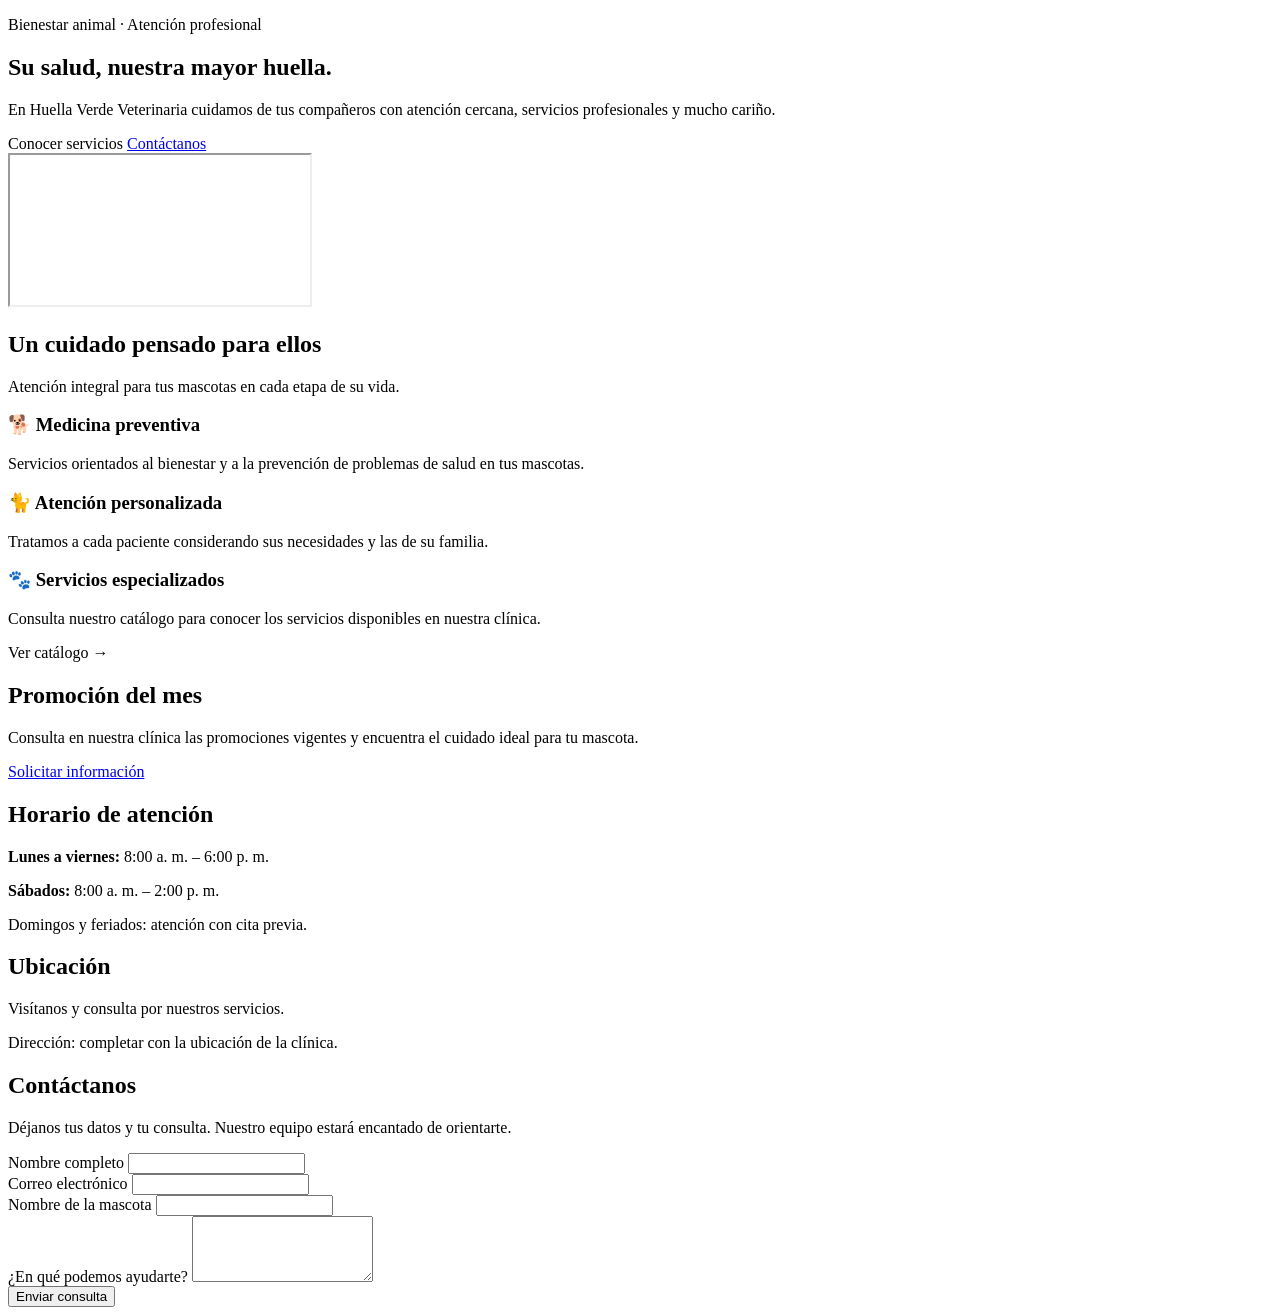
<file: veterinaria/src/main/resources/templates/index.html>
<!DOCTYPE html>
<html xmlns:th="http://www.thymeleaf.org">
<head th:replace="~{General/fragmentos :: head}"></head>

<body>
    <header th:replace="~{General/fragmentos :: header}"></header>

    <main class="container">

        <!-- Presentación principal -->
        <section class="hero">
            <div class="row align-items-center g-4">
                <div class="col-lg-7">
                    <p class="text-uppercase fw-bold mb-2">
                        Bienestar animal · Atención profesional
                    </p>
                    <h1>Su salud, nuestra mayor huella.</h1>
                    <p>
                        En Huella Verde Veterinaria cuidamos de tus compañeros
                        con atención cercana, servicios profesionales y mucho cariño.
                    </p>
                    <a th:href="@{/servicio/listado}" class="btn btn-primary me-2">
                        Conocer servicios
                    </a>
                    <a href="#contacto" class="btn btn-warning">
                        Contáctanos
                    </a>
                </div>

                <div class="col-lg-5">
                    <iframe
                        class="media-frame"
                        src="https://www.youtube.com/embed/2l4FS1EBM4Y"
                        title="Video relacionado con mascotas"
                        allowfullscreen>
                    </iframe>
                </div>
            </div>
        </section>

        <!-- Información de la clínica -->
        <section class="my-5">
            <div class="text-center mb-4">
                <h2>Un cuidado pensado para ellos</h2>
                <p>Atención integral para tus mascotas en cada etapa de su vida.</p>
            </div>

            <div class="row g-4">
                <div class="col-md-4">
                    <div class="card h-100">
                        <div class="card-body">
                            <h3>🐕 Medicina preventiva</h3>
                            <p>
                                Servicios orientados al bienestar y a la prevención
                                de problemas de salud en tus mascotas.
                            </p>
                        </div>
                    </div>
                </div>

                <div class="col-md-4">
                    <div class="card h-100">
                        <div class="card-body">
                            <h3>🐈 Atención personalizada</h3>
                            <p>
                                Tratamos a cada paciente considerando sus necesidades
                                y las de su familia.
                            </p>
                        </div>
                    </div>
                </div>

                <div class="col-md-4">
                    <div class="card h-100">
                        <div class="card-body">
                            <h3>🐾 Servicios especializados</h3>
                            <p>
                                Consulta nuestro catálogo para conocer los servicios
                                disponibles en nuestra clínica.
                            </p>
                            <a th:href="@{/servicio/listado}">Ver catálogo →</a>
                        </div>
                    </div>
                </div>
            </div>
        </section>

        <!-- Promoción mensual -->
        <section class="promo my-5">
            <div class="row align-items-center">
                <div class="col-md-8">
                    <h2>Promoción del mes</h2>
                    <p class="mb-0">
                        Consulta en nuestra clínica las promociones vigentes
                        y encuentra el cuidado ideal para tu mascota.
                    </p>
                </div>
                <div class="col-md-4 text-md-end mt-3 mt-md-0">
                    <a href="#contacto" class="btn btn-warning">
                        Solicitar información
                    </a>
                </div>
            </div>
        </section>

        <!-- Horarios y ubicación -->
        <section class="my-5">
            <div class="row g-4">
                <div class="col-md-6">
                    <div class="card h-100">
                        <div class="card-body">
                            <h2>Horario de atención</h2>
                            <p><strong>Lunes a viernes:</strong> 8:00 a. m. – 6:00 p. m.</p>
                            <p><strong>Sábados:</strong> 8:00 a. m. – 2:00 p. m.</p>
                            <p class="mb-0">
                                Domingos y feriados: atención con cita previa.
                            </p>
                        </div>
                    </div>
                </div>

                <div class="col-md-6">
                    <div class="card h-100">
                        <div class="card-body">
                            <h2>Ubicación</h2>
                            <p>
                                Visítanos y consulta por nuestros servicios.
                            </p>
                            <p class="mb-0">
                                Dirección: completar con la ubicación de la clínica.
                            </p>
                        </div>
                    </div>
                </div>
            </div>
        </section>

        <!-- Formulario de contacto -->
        <section id="contacto" class="my-5">
            <div class="row justify-content-center">
                <div class="col-lg-8">
                    <div class="card">
                        <div class="card-header">
                            <h2>Contáctanos</h2>
                        </div>

                        <div class="card-body">
                            <p>
                                Déjanos tus datos y tu consulta.
                                Nuestro equipo estará encantado de orientarte.
                            </p>

                            <div th:if="${mensajeContacto}"
                                 class="alert alert-success"
                                 th:text="${mensajeContacto}">
                            </div>

                            <form th:action="@{/contacto}" method="post">
                                <div class="mb-3">
                                    <label for="nombre" class="form-label">
                                        Nombre completo
                                    </label>
                                    <input type="text" id="nombre" name="nombre"
                                           class="form-control" required maxlength="100">
                                </div>

                                <div class="mb-3">
                                    <label for="correo" class="form-label">
                                        Correo electrónico
                                    </label>
                                    <input type="email" id="correo" name="correo"
                                           class="form-control" required maxlength="150">
                                </div>

                                <div class="mb-3">
                                    <label for="mascota" class="form-label">
                                        Nombre de la mascota
                                    </label>
                                    <input type="text" id="mascota" name="mascota"
                                           class="form-control" required maxlength="100">
                                </div>

                                <div class="mb-3">
                                    <label for="mensaje" class="form-label">
                                        ¿En qué podemos ayudarte?
                                    </label>
                                    <textarea id="mensaje" name="mensaje"
                                              class="form-control" rows="4"
                                              required maxlength="1000"></textarea>
                                </div>

                                <button type="submit" class="btn btn-primary">
                                    Enviar consulta
                                </button>
                            </form>
                        </div>
                    </div>
                </div>
            </div>
        </section>

    </main>

    <footer th:replace="~{General/fragmentos :: footer}"></footer>
</body>
</html>
</file>
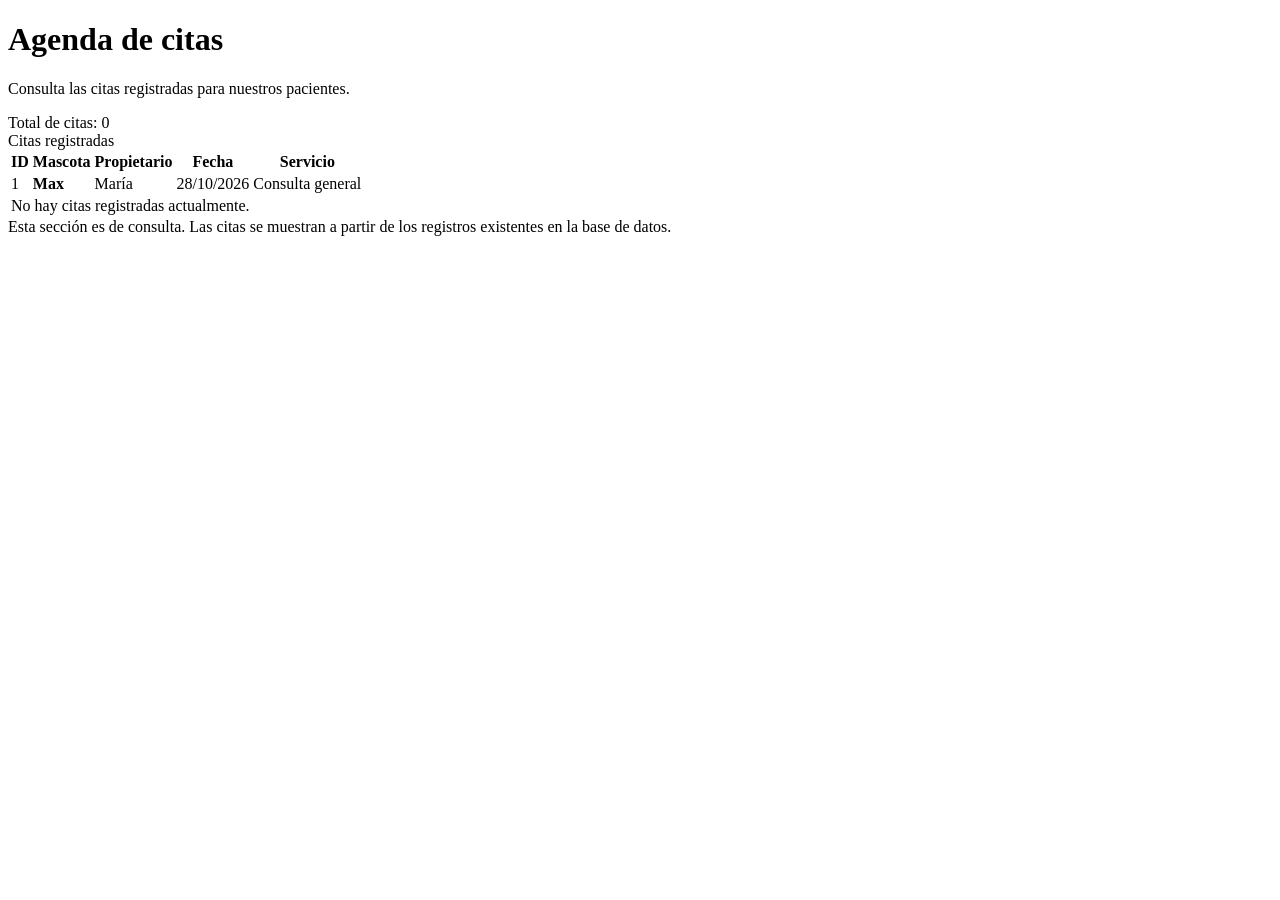
<file: veterinaria/src/main/resources/templates/cita/listado.html>
<!DOCTYPE html>
<html xmlns:th="http://www.thymeleaf.org">
<head th:replace="~{General/fragmentos :: head}"></head>

<body>
<header th:replace="~{General/fragmentos :: header}"></header>

<main class="container">
    <div class="d-flex justify-content-between align-items-center flex-wrap gap-3 mb-4">
        <div>
            <h1>Agenda de citas</h1>
            <p>Consulta las citas registradas para nuestros pacientes.</p>
        </div>

        <span class="badge text-bg-success fs-6">
            Total de citas: <span th:text="${totalCitas}">0</span>
        </span>
    </div>

    <div class="card">
        <div class="card-header">Citas registradas</div>

        <div class="table-responsive">
            <table class="table table-hover">
                <thead>
                    <tr>
                        <th>ID</th>
                        <th>Mascota</th>
                        <th>Propietario</th>
                        <th>Fecha</th>
                        <th>Servicio</th>
                    </tr>
                </thead>

                <tbody>
                    <tr th:each="cita : ${citas}">
                        <td th:text="${cita.id}">1</td>
                        <td>
                            <strong th:text="${cita.nombreMascota}">Max</strong>
                        </td>
                        <td th:text="${cita.nombrePropietario}">María</td>
                        <td th:text="${#temporals.format(cita.fecha, 'dd/MM/yyyy')}">
                            28/10/2026
                        </td>
                        <td th:text="${cita.servicio.nombre}">Consulta general</td>
                    </tr>

                    <tr th:if="${#lists.isEmpty(citas)}">
                        <td colspan="5" class="text-center py-4">
                            No hay citas registradas actualmente.
                        </td>
                    </tr>
                </tbody>
            </table>
        </div>
    </div>

    <div class="alert alert-info mt-4">
        Esta sección es de consulta. Las citas se muestran a partir de los
        registros existentes en la base de datos.
    </div>
</main>

<footer th:replace="~{General/fragmentos :: footer}"></footer>
</body>
</html>
</file>
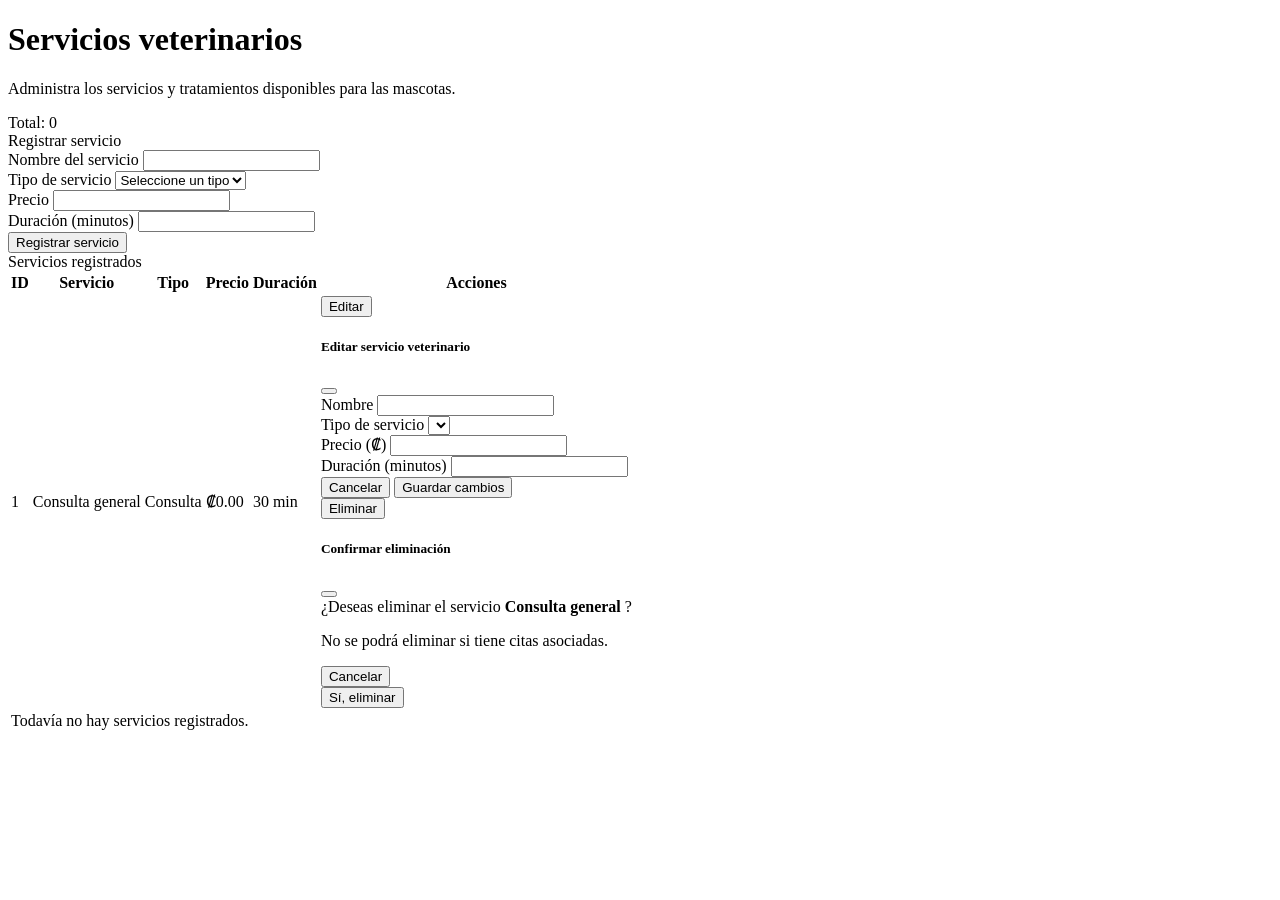
<file: veterinaria/src/main/resources/templates/servicio/listado.html>
<!DOCTYPE html>
<html xmlns:th="http://www.thymeleaf.org">

<head th:replace="~{General/fragmentos :: head}"></head>

<body>

    <header th:replace="~{General/fragmentos :: header}"></header>

    <main class="container py-4">

        <div class="d-flex justify-content-between align-items-center flex-wrap gap-3 mb-4">
            <div>
                <h1>Servicios veterinarios</h1>
                <p>Administra los servicios y tratamientos disponibles para las mascotas.</p>
            </div>

            <span class="badge text-bg-success fs-6">
                Total: <span th:text="${totalServicios}">0</span>
            </span>
        </div>

        <div th:if="${mensajeExito}"
             class="alert alert-success"
             role="alert"
             th:text="${mensajeExito}">
        </div>

        <div th:if="${mensajeError}"
             class="alert alert-danger"
             role="alert"
             th:text="${mensajeError}">
        </div>

        <!-- Formulario de registro -->
        <div class="card mb-4">
            <div class="card-header">
                Registrar servicio
            </div>

            <div class="card-body">
                <form th:action="@{/servicio/guardar}" method="post">

                    <div class="row g-3">

                        <div class="col-md-4">
                            <label for="nombre" class="form-label">
                                Nombre del servicio
                            </label>

                            <input type="text"
                                   id="nombre"
                                   name="nombre"
                                   class="form-control"
                                   maxlength="100"
                                   required>
                        </div>

                        <div class="col-md-3">
                            <label for="tipoServicioId" class="form-label">
                                Tipo de servicio
                            </label>

                            <select id="tipoServicioId"
                                    name="tipoServicioId"
                                    class="form-select"
                                    required>

                                <option value="">Seleccione un tipo</option>

                                <option th:each="tipo : ${tiposServicio}"
                                        th:value="${tipo.id}"
                                        th:text="${tipo.nombre}">
                                </option>

                            </select>
                        </div>

                        <div class="col-md-2">
                            <label for="precio" class="form-label">
                                Precio
                            </label>

                            <input type="number"
                                   id="precio"
                                   name="precio"
                                   class="form-control"
                                   min="0.01"
                                   step="0.01"
                                   required>
                        </div>

                        <div class="col-md-3">
                            <label for="duracionMinutos" class="form-label">
                                Duración (minutos)
                            </label>

                            <input type="number"
                                   id="duracionMinutos"
                                   name="duracionMinutos"
                                   class="form-control"
                                   min="1"
                                   step="1"
                                   required>
                        </div>

                    </div>

                    <button type="submit" class="btn btn-primary mt-3">
                        Registrar servicio
                    </button>

                </form>
            </div>
        </div>

        <!-- Tabla de servicios -->
        <div class="card">
            <div class="card-header">
                Servicios registrados
            </div>

            <div class="table-responsive">
                <table class="table table-hover align-middle mb-0">

                    <thead>
                        <tr>
                            <th>ID</th>
                            <th>Servicio</th>
                            <th>Tipo</th>
                            <th>Precio</th>
                            <th>Duración</th>
                            <th>Acciones</th>
                        </tr>
                    </thead>

                    <tbody>

                        <tr th:each="servicio : ${servicios}">

                            <td th:text="${servicio.id}">1</td>

                            <td th:text="${servicio.nombre}">
                                Consulta general
                            </td>

                            <td th:text="${servicio.tipoServicio.nombre}">
                                Consulta
                            </td>

                            <td>
                                ₡<span th:text="${#numbers.formatDecimal(servicio.precio, 1, 'COMMA', 2, 'POINT')}">0.00</span>
                            </td>

                            <td>
                                <span th:text="${servicio.duracionMinutos}">30</span> min
                            </td>

                            <td>
                                <div class="d-flex gap-2">

                                    <!-- Botón editar -->
                                    <button type="button"
                                            class="btn btn-success btn-sm"
                                            data-bs-toggle="modal"
                                            th:attr="data-bs-target='#editarServicio' + ${servicio.id}">
                                        Editar
                                    </button>

                                    <!-- Modal de edición -->
                                    <div class="modal fade"
                                         th:id="'editarServicio' + ${servicio.id}"
                                         tabindex="-1"
                                         aria-hidden="true">

                                        <div class="modal-dialog modal-dialog-centered">
                                            <div class="modal-content">

                                                <form th:action="@{/servicio/guardar}"
                                                      method="post">

                                                    <div class="modal-header">
                                                        <h5 class="modal-title">
                                                            Editar servicio veterinario
                                                        </h5>

                                                        <button type="button"
                                                                class="btn-close"
                                                                data-bs-dismiss="modal"
                                                                aria-label="Cerrar">
                                                        </button>
                                                    </div>

                                                    <div class="modal-body">

                                                        <input type="hidden"
                                                               name="id"
                                                               th:value="${servicio.id}">

                                                        <div class="mb-3">
                                                            <label class="form-label"
                                                                   th:for="'nombreServicio' + ${servicio.id}">
                                                                Nombre
                                                            </label>

                                                            <input type="text"
                                                                   class="form-control"
                                                                   name="nombre"
                                                                   th:id="'nombreServicio' + ${servicio.id}"
                                                                   th:value="${servicio.nombre}"
                                                                   maxlength="100"
                                                                   required>
                                                        </div>

                                                        <div class="mb-3">
                                                            <label class="form-label"
                                                                   th:for="'tipoServicio' + ${servicio.id}">
                                                                Tipo de servicio
                                                            </label>

                                                            <select class="form-select"
                                                                    name="tipoServicioId"
                                                                    th:id="'tipoServicio' + ${servicio.id}"
                                                                    required>

                                                                <option th:each="tipo : ${tiposServicio}"
                                                                        th:value="${tipo.id}"
                                                                        th:text="${tipo.nombre}"
                                                                        th:selected="${tipo.id == servicio.tipoServicio.id}">
                                                                </option>

                                                            </select>
                                                        </div>

                                                        <div class="mb-3">
                                                            <label class="form-label"
                                                                   th:for="'precioServicio' + ${servicio.id}">
                                                                Precio (₡)
                                                            </label>

                                                            <input type="number"
                                                                   class="form-control"
                                                                   name="precio"
                                                                   th:id="'precioServicio' + ${servicio.id}"
                                                                   th:value="${servicio.precio}"
                                                                   min="0.01"
                                                                   step="0.01"
                                                                   required>
                                                        </div>

                                                        <div class="mb-3">
                                                            <label class="form-label"
                                                                   th:for="'duracionServicio' + ${servicio.id}">
                                                                Duración (minutos)
                                                            </label>

                                                            <input type="number"
                                                                   class="form-control"
                                                                   name="duracionMinutos"
                                                                   th:id="'duracionServicio' + ${servicio.id}"
                                                                   th:value="${servicio.duracionMinutos}"
                                                                   min="1"
                                                                   step="1"
                                                                   required>
                                                        </div>

                                                    </div>

                                                    <div class="modal-footer">

                                                        <button type="button"
                                                                class="btn btn-secondary"
                                                                data-bs-dismiss="modal">
                                                            Cancelar
                                                        </button>

                                                        <button type="submit"
                                                                class="btn btn-success">
                                                            Guardar cambios
                                                        </button>

                                                    </div>

                                                </form>

                                            </div>
                                        </div>
                                    </div>

                                    <!-- Botón eliminar -->
                                    <button type="button"
                                            class="btn btn-danger btn-sm"
                                            data-bs-toggle="modal"
                                            th:attr="data-bs-target='#eliminarServicio' + ${servicio.id}">
                                        Eliminar
                                    </button>

                                    <!-- Modal de confirmación -->
                                    <div class="modal fade"
                                         th:id="'eliminarServicio' + ${servicio.id}"
                                         tabindex="-1"
                                         aria-hidden="true">

                                        <div class="modal-dialog modal-dialog-centered">
                                            <div class="modal-content">

                                                <div class="modal-header">
                                                    <h5 class="modal-title">
                                                        Confirmar eliminación
                                                    </h5>

                                                    <button type="button"
                                                            class="btn-close"
                                                            data-bs-dismiss="modal"
                                                            aria-label="Cerrar">
                                                    </button>
                                                </div>

                                                <div class="modal-body">
                                                    ¿Deseas eliminar el servicio
                                                    <strong th:text="${servicio.nombre}">
                                                        Consulta general
                                                    </strong>?

                                                    <p class="text-danger mt-2 mb-0">
                                                        No se podrá eliminar si tiene citas asociadas.
                                                    </p>
                                                </div>

                                                <div class="modal-footer">

                                                    <button type="button"
                                                            class="btn btn-secondary"
                                                            data-bs-dismiss="modal">
                                                        Cancelar
                                                    </button>

                                                    <form th:action="@{/servicio/eliminar}"
                                                          method="post">

                                                        <input type="hidden"
                                                               name="id"
                                                               th:value="${servicio.id}">

                                                        <button type="submit"
                                                                class="btn btn-danger">
                                                            Sí, eliminar
                                                        </button>

                                                    </form>

                                                </div>
                                            </div>
                                        </div>
                                    </div>

                                </div>
                            </td>

                        </tr>

                        <tr th:if="${#lists.isEmpty(servicios)}">
                            <td colspan="6" class="text-center py-4">
                                Todavía no hay servicios registrados.
                            </td>
                        </tr>

                    </tbody>
                </table>
            </div>
        </div>

    </main>

    <footer th:replace="~{General/fragmentos :: footer}"></footer>

</body>
</html>
</file>
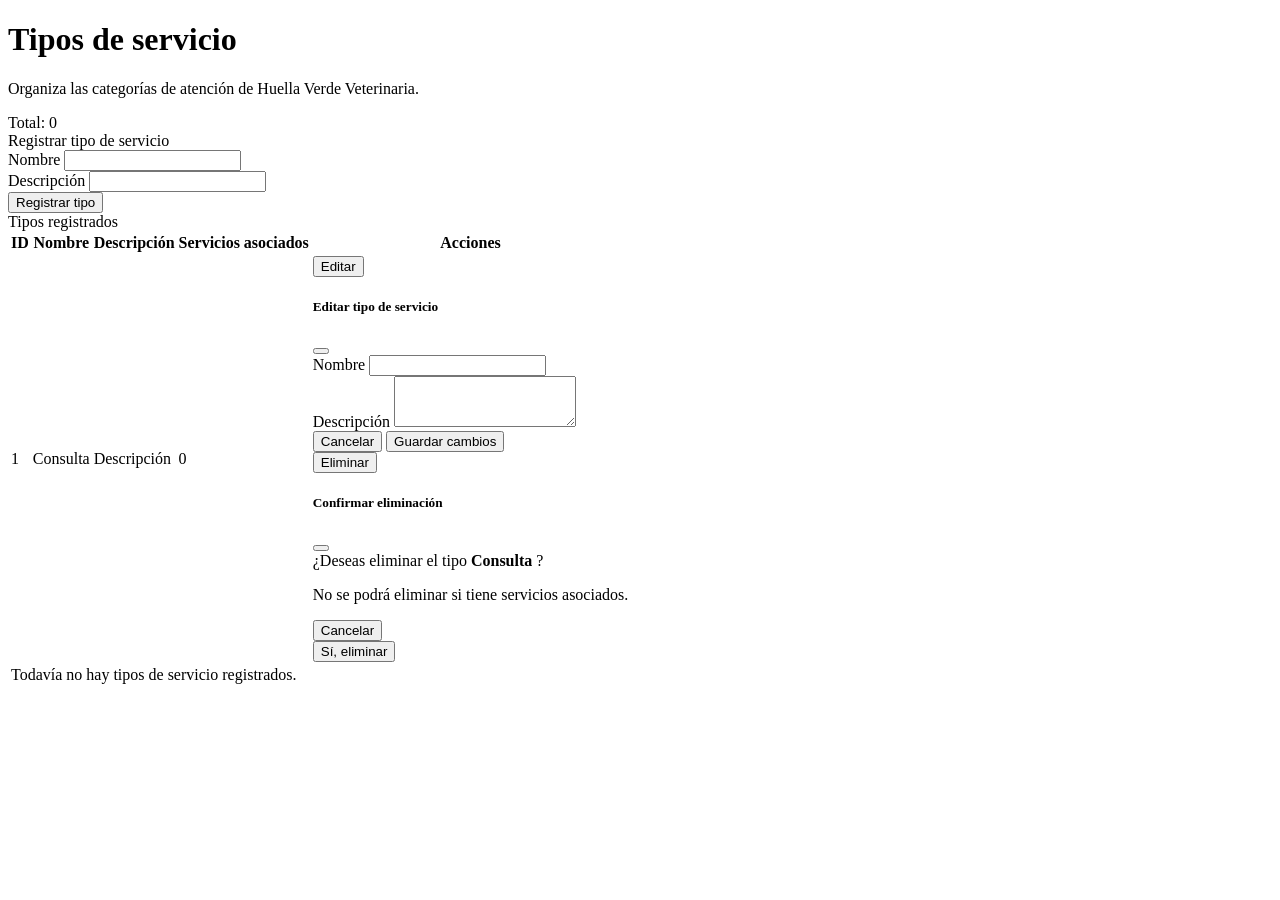
<file: veterinaria/src/main/resources/templates/tipoServicio/listado.html>
<!DOCTYPE html>
<html xmlns:th="http://www.thymeleaf.org">

<head th:replace="~{General/fragmentos :: head}"></head>

<body>

    <header th:replace="~{General/fragmentos :: header}"></header>

    <main class="container py-4">

        <div class="d-flex justify-content-between align-items-center flex-wrap gap-3 mb-4">
            <div>
                <h1>Tipos de servicio</h1>
                <p>Organiza las categorías de atención de Huella Verde Veterinaria.</p>
            </div>

            <span class="badge text-bg-success fs-6">
                Total: <span th:text="${totalTipos}">0</span>
            </span>
        </div>

        <div th:if="${mensajeExito}"
             class="alert alert-success"
             role="alert"
             th:text="${mensajeExito}">
        </div>

        <div th:if="${mensajeError}"
             class="alert alert-danger"
             role="alert"
             th:text="${mensajeError}">
        </div>

        <!-- Registro de tipos de servicio -->
        <div class="card mb-4">
            <div class="card-header">
                Registrar tipo de servicio
            </div>

            <div class="card-body">
                <form th:action="@{/tipo-servicio/guardar}" method="post">

                    <div class="row g-3">

                        <div class="col-md-5">
                            <label for="nombre" class="form-label">
                                Nombre
                            </label>

                            <input type="text"
                                   id="nombre"
                                   name="nombre"
                                   class="form-control"
                                   maxlength="100"
                                   required>
                        </div>

                        <div class="col-md-7">
                            <label for="descripcion" class="form-label">
                                Descripción
                            </label>

                            <input type="text"
                                   id="descripcion"
                                   name="descripcion"
                                   class="form-control"
                                   maxlength="255">
                        </div>

                    </div>

                    <button type="submit" class="btn btn-primary mt-3">
                        Registrar tipo
                    </button>

                </form>
            </div>
        </div>

        <!-- Listado -->
        <div class="card">
            <div class="card-header">
                Tipos registrados
            </div>

            <div class="table-responsive">
                <table class="table table-hover align-middle mb-0">

                    <thead>
                        <tr>
                            <th>ID</th>
                            <th>Nombre</th>
                            <th>Descripción</th>
                            <th>Servicios asociados</th>
                            <th>Acciones</th>
                        </tr>
                    </thead>

                    <tbody>

                        <tr th:each="tipo : ${tiposServicio}">

                            <td th:text="${tipo.id}">1</td>

                            <td th:text="${tipo.nombre}">
                                Consulta
                            </td>

                            <td th:text="${tipo.descripcion}">
                                Descripción
                            </td>

                            <td th:text="${tipo.servicios.size()}">0</td>

                            <td>
                                <div class="d-flex gap-2">

                                    <!-- Abrir modal de edición -->
                                    <button type="button"
                                            class="btn btn-success btn-sm"
                                            data-bs-toggle="modal"
                                            th:attr="data-bs-target='#editarTipo' + ${tipo.id}">
                                        Editar
                                    </button>

                                    <!-- Modal de edición -->
                                    <div class="modal fade"
                                         th:id="'editarTipo' + ${tipo.id}"
                                         tabindex="-1"
                                         aria-hidden="true">

                                        <div class="modal-dialog modal-dialog-centered">
                                            <div class="modal-content">

                                                <form th:action="@{/tipo-servicio/guardar}"
                                                      method="post">

                                                    <div class="modal-header">
                                                        <h5 class="modal-title">
                                                            Editar tipo de servicio
                                                        </h5>

                                                        <button type="button"
                                                                class="btn-close"
                                                                data-bs-dismiss="modal"
                                                                aria-label="Cerrar">
                                                        </button>
                                                    </div>

                                                    <div class="modal-body">

                                                        <input type="hidden"
                                                               name="id"
                                                               th:value="${tipo.id}">

                                                        <div class="mb-3">
                                                            <label class="form-label"
                                                                   th:for="'nombreEditar' + ${tipo.id}">
                                                                Nombre
                                                            </label>

                                                            <input type="text"
                                                                   class="form-control"
                                                                   name="nombre"
                                                                   th:id="'nombreEditar' + ${tipo.id}"
                                                                   th:value="${tipo.nombre}"
                                                                   maxlength="100"
                                                                   required>
                                                        </div>

                                                        <div class="mb-3">
                                                            <label class="form-label"
                                                                   th:for="'descripcionEditar' + ${tipo.id}">
                                                                Descripción
                                                            </label>

                                                            <textarea class="form-control"
                                                                      name="descripcion"
                                                                      th:id="'descripcionEditar' + ${tipo.id}"
                                                                      th:text="${tipo.descripcion}"
                                                                      maxlength="255"
                                                                      rows="3"></textarea>
                                                        </div>

                                                    </div>

                                                    <div class="modal-footer">
                                                        <button type="button"
                                                                class="btn btn-secondary"
                                                                data-bs-dismiss="modal">
                                                            Cancelar
                                                        </button>

                                                        <button type="submit"
                                                                class="btn btn-success">
                                                            Guardar cambios
                                                        </button>
                                                    </div>

                                                </form>

                                            </div>
                                        </div>
                                    </div>

                                    <!-- Abrir modal de eliminación -->
                                    <button type="button"
                                            class="btn btn-danger btn-sm"
                                            data-bs-toggle="modal"
                                            th:attr="data-bs-target='#eliminarTipo' + ${tipo.id}">
                                        Eliminar
                                    </button>

                                    <!-- Modal de eliminación -->
                                    <div class="modal fade"
                                         th:id="'eliminarTipo' + ${tipo.id}"
                                         tabindex="-1"
                                         aria-hidden="true">

                                        <div class="modal-dialog modal-dialog-centered">
                                            <div class="modal-content">

                                                <div class="modal-header">
                                                    <h5 class="modal-title">
                                                        Confirmar eliminación
                                                    </h5>

                                                    <button type="button"
                                                            class="btn-close"
                                                            data-bs-dismiss="modal"
                                                            aria-label="Cerrar">
                                                    </button>
                                                </div>

                                                <div class="modal-body">
                                                    ¿Deseas eliminar el tipo
                                                    <strong th:text="${tipo.nombre}">
                                                        Consulta
                                                    </strong>?

                                                    <p class="text-danger mt-2 mb-0">
                                                        No se podrá eliminar si tiene
                                                        servicios asociados.
                                                    </p>
                                                </div>

                                                <div class="modal-footer">

                                                    <button type="button"
                                                            class="btn btn-secondary"
                                                            data-bs-dismiss="modal">
                                                        Cancelar
                                                    </button>

                                                    <form th:action="@{/tipo-servicio/eliminar}"
                                                          method="post">

                                                        <input type="hidden"
                                                               name="id"
                                                               th:value="${tipo.id}">

                                                        <button type="submit"
                                                                class="btn btn-danger">
                                                            Sí, eliminar
                                                        </button>

                                                    </form>

                                                </div>
                                            </div>
                                        </div>
                                    </div>

                                </div>
                            </td>

                        </tr>

                        <tr th:if="${#lists.isEmpty(tiposServicio)}">
                            <td colspan="5" class="text-center py-4">
                                Todavía no hay tipos de servicio registrados.
                            </td>
                        </tr>

                    </tbody>
                </table>
            </div>
        </div>

    </main>

    <footer th:replace="~{General/fragmentos :: footer}"></footer>

</body>
</html>
</file>
